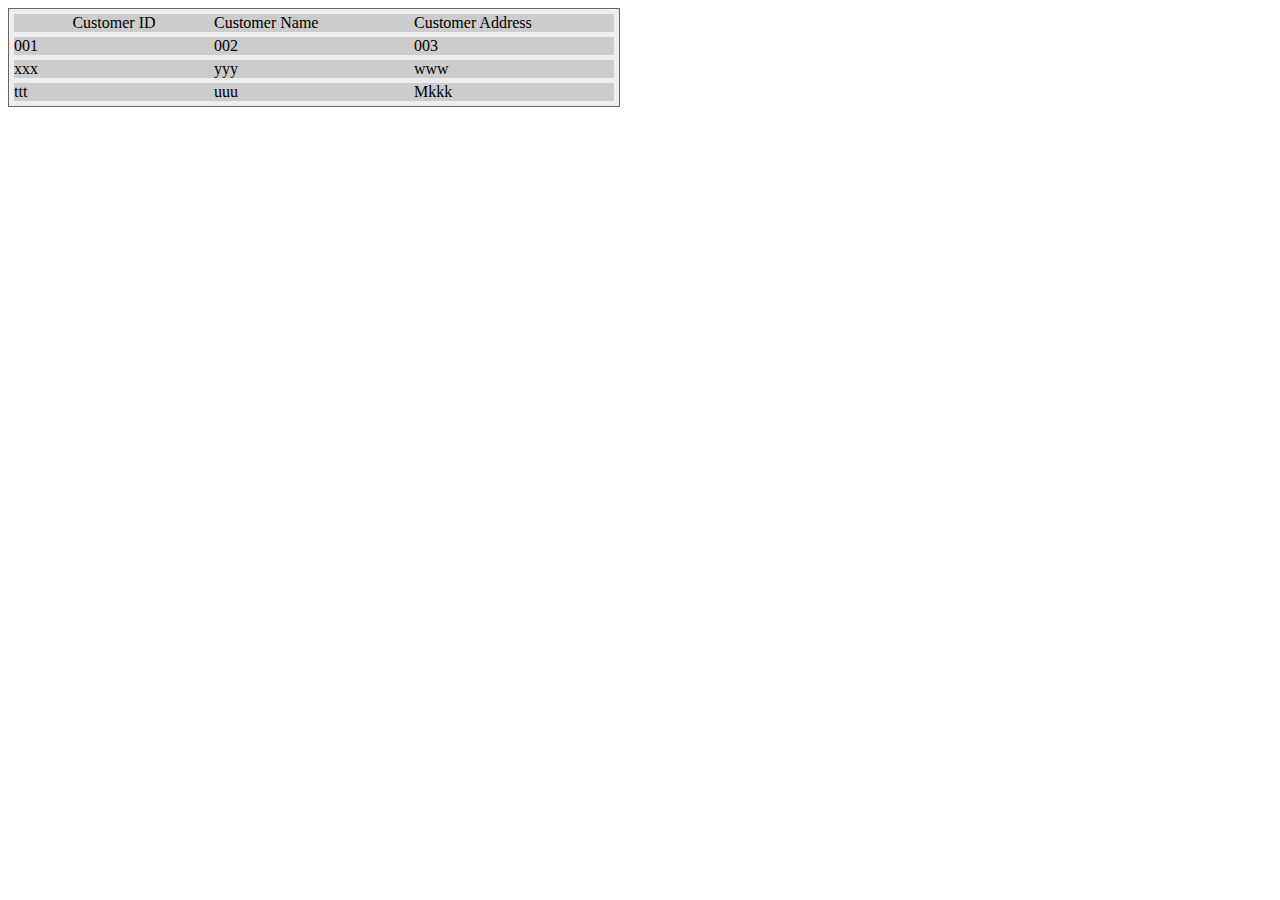
<file: table.html>
<!DOCTYPE html>
<html lang="en">
  <head>
    <meta charset="UTF-8" />
    <meta http-equiv="X-UA-Compatible" content="IE=edge" />
    <meta name="viewport" content="width=device-width, initial-scale=1.0" />
    <link rel="stylesheet" href="table.css" />
    <title>TABLE USING DIVS</title>
  </head>
  <body>
    <form id="form1">
      <div class="div-table">
        <div class="div-table-row">
          <div class="div-table-col" align="center">Customer ID</div>
          <div class="div-table-col">Customer Name</div>
          <div class="div-table-col">Customer Address</div>
        </div>
        <div class="div-table-row">
          <div class="div-table-col">001</div>
          <div class="div-table-col">002</div>
          <div class="div-table-col">003</div>
        </div>
        <div class="div-table-row">
          <div class="div-table-col">xxx</div>
          <div class="div-table-col">yyy</div>
          <div class="div-table-col">www</div>
        </div>
        <div class="div-table-row">
          <div class="div-table-col">ttt</div>
          <div class="div-table-col">uuu</div>
          <div class="div-table-col">Mkkk</div>
        </div>
      </div>
    </form>
  </body>
</html>
</file>
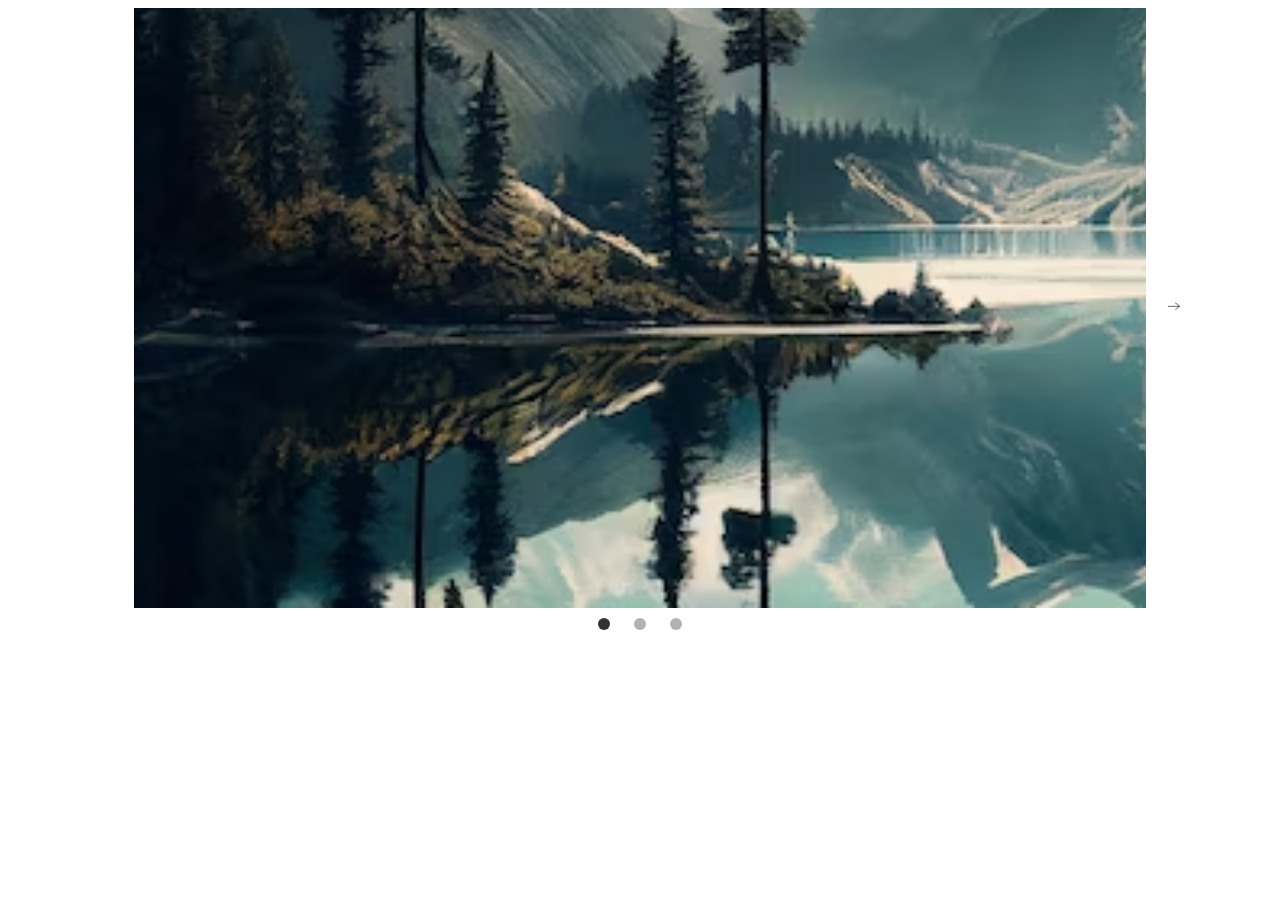
<file: UI/carousel.html>
<!DOCTYPE html>
<html lang="en">
  <head>
    <meta charset="UTF-8" />
    <meta name="viewport" content="width=device-width, initial-scale=1.0" />
    <title>Document</title>
    <link rel="stylesheet" href="carousel.css" />
  </head>
  <body>
    <div class="carouselWrapper">
      <button class="carouselButton carouselButtonLeft displayNone">
        <img src="images/left.png" alt="" />
      </button>

      <div class="carouselContainer">
        <ul class="carouselTracker">
          <li class="carouselSlide currentSlide">
            <img class="carouselImage" src="images/image1.jpeg" alt="" />
          </li>
          <li class="carouselSlide">
            <img class="carouselImage" src="images/image2.jpeg" alt="" />
          </li>
          <li class="carouselSlide">
            <img class="carouselImage" src="images/image3.avif" alt="" />
          </li>
        </ul>
      </div>

      <button class="carouselButton carouselButtonRight">
        <img src="images/right.png" alt="" />
      </button>

      <div class="carouselNavigation">
        <button class="carouselIndicator currentSlide"></button>
        <button class="carouselIndicator"></button>
        <button class="carouselIndicator"></button>
      </div>
    </div>
    <script src="carousel.js"></script>
  </body>
</html>
</file>
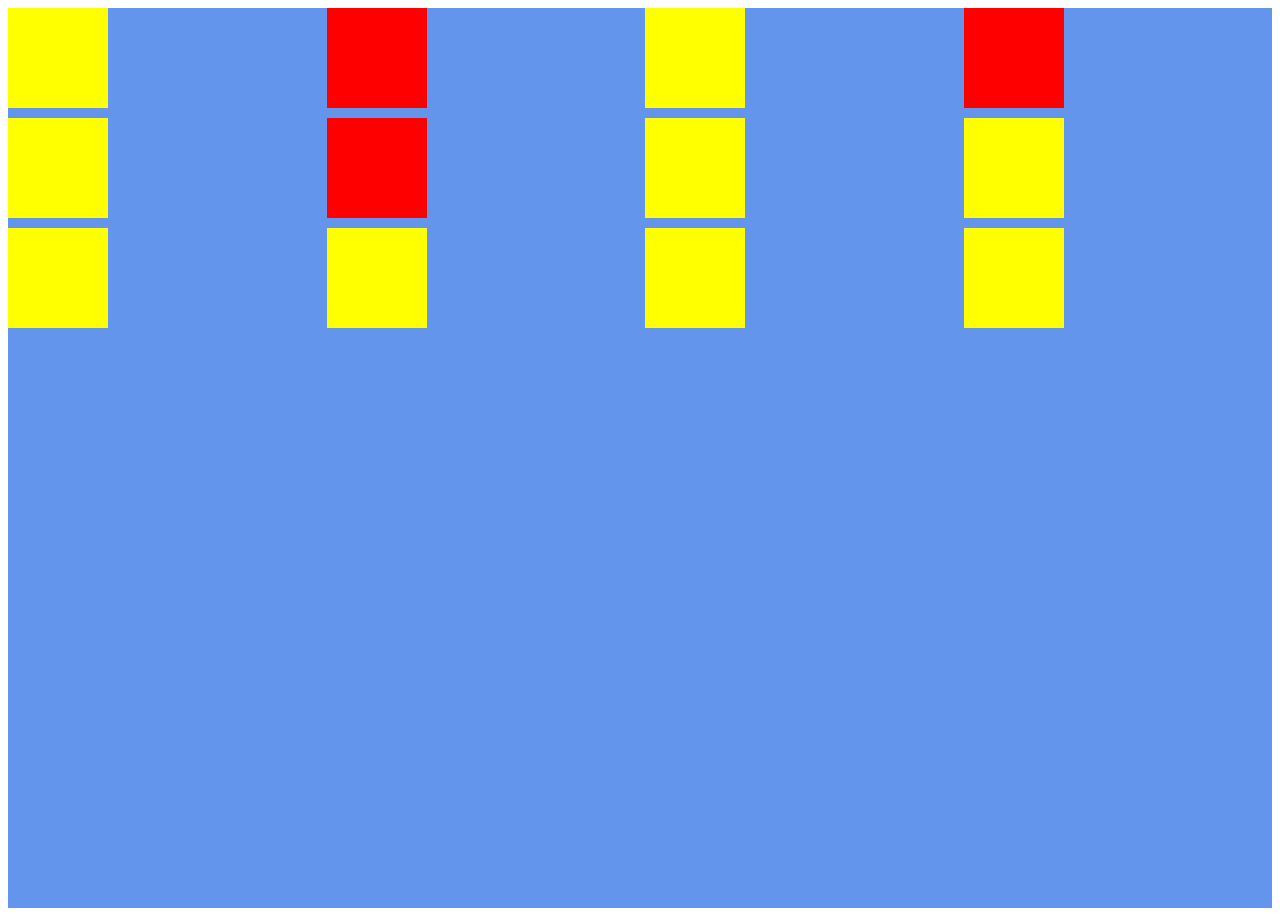
<file: UI/grid_column.html>
<!DOCTYPE html>
<html lang="en">
  <head>
    <meta charset="UTF-8" />
    <meta name="viewport" content="width=device-width, initial-scale=1.0" />
    <title>GRID COLUMN !</title>
    <link rel="stylesheet" href="grid.css" />
  </head>
  <body>
    <div class="parent">
      <section class="grid_col">
        <div class="col1"></div>
        <div class="col2"></div>
        <div class="col3"></div>
        <div class="col4"></div>
        <div class="col5"></div>
        <div class="col6"></div>
        <div class="col7"></div>
        <div class="col8"></div>
        <div class="col9"></div>
        <div class="col10"></div>
        <div class="col11"></div>
        <div class="col12"></div>
        <div class="col13"></div>
      </section>
    </div>
  </body>
</html>
</file>
<file: table.css>
.div-table {
    display: table;         
    width: auto;         
    background-color: #eee;         
    border: 1px solid #666666;         
    border-spacing: 5px; /* cellspacing:poor IE support for  this */
  }
  .div-table-row {
    display: table-row;
    width: auto;
    clear: both;
  }
  .div-table-col {
    float: left; /* fix for  buggy browsers */
    display: table-column;         
    width: 200px;         
    background-color: #ccc;  
  }
</file>
<file: UI/carousel.css>
.carouselWrapper {
  position: relative;
  height: 600px;
  width: 80%;
  margin: 0 auto;
}

.carouselImage {
  width: 100%;
  height: 100%;
  object-fit: cover;
}

.carouselContainer {
  background: lightgreen;
  height: 100%;
  position: relative;
  overflow: hidden;
}

.carouselTracker {
  padding: 0;
  margin: 0;
  list-style: none;
  height: 100%;
  position: relative;
  transition: transform 250ms ease-in;
}

.carouselSlide {
  position: absolute;
  top: 0;
  bottom: 0;
  width: 100%;
}

.carouselButton {
  position: absolute;
  top: 50%;
  transform: translateY(-50%);
  background: transparent;
  border: 0;
  cursor: pointer;
}

.carouselButtonLeft {
  left: -40px;
}

.carouselButtonRight {
  right: -40px;
}

.carouselButton img {
  width: 12px;
}

.carouselNavigation {
  display: flex;
  justify-content: center;
  padding: 10px 0;
}

.carouselIndicator {
  border: 0;
  border-radius: 50%;
  height: 12px;
  width: 12px;
  margin: 0 12px;
  background: rgba(0, 0, 0, 0.3);
  cursor: pointer;
}

.carouselIndicator.currentSlide {
  background: rgba(0, 0, 0, 0.8);
}

.displayNone {
  display: none;
}
</file>
<file: UI/grid.css>
.grid_col {
  display: grid;
  gap: 10px;
  /* define the number of grid columns */
  grid-template-columns: repeat(auto-fill, minmax(250px, 1fr));
}
.col1 {
  height: 100px;
  width: 100px;
  background-color: yellow;
}
.col2 {
  height: 100px;
  width: 100px;
  background-color: red;
}
.col3 {
  height: 100px;
  width: 100px;
  background-color: yellow;
}
.col4 {
  height: 100px;
  width: 100px;
  background-color: red;
}
.col5 {
  height: 100px;
  width: 100px;
  background-color: yellow;
}
.col6 {
  height: 100px;
  width: 100px;
  background-color: red;
}
.col7 {
  height: 100px;
  width: 100px;
  background-color: yellow;
}
.col8 {
  height: 100px;
  width: 100px;
  background-color: yellow;
}
.col9 {
  height: 100px;
  width: 100px;
  background-color: yellow;
}
.col10 {
  height: 100px;
  width: 100px;
  background-color: yellow;
}
.col11 {
  height: 100px;
  width: 100px;
  background-color: yellow;
}
.col12 {
  height: 100px;
  width: 100px;
  background-color: yellow;
}
.parent {
  height: 100vh;
  background: cornflowerblue;
}
</file>
